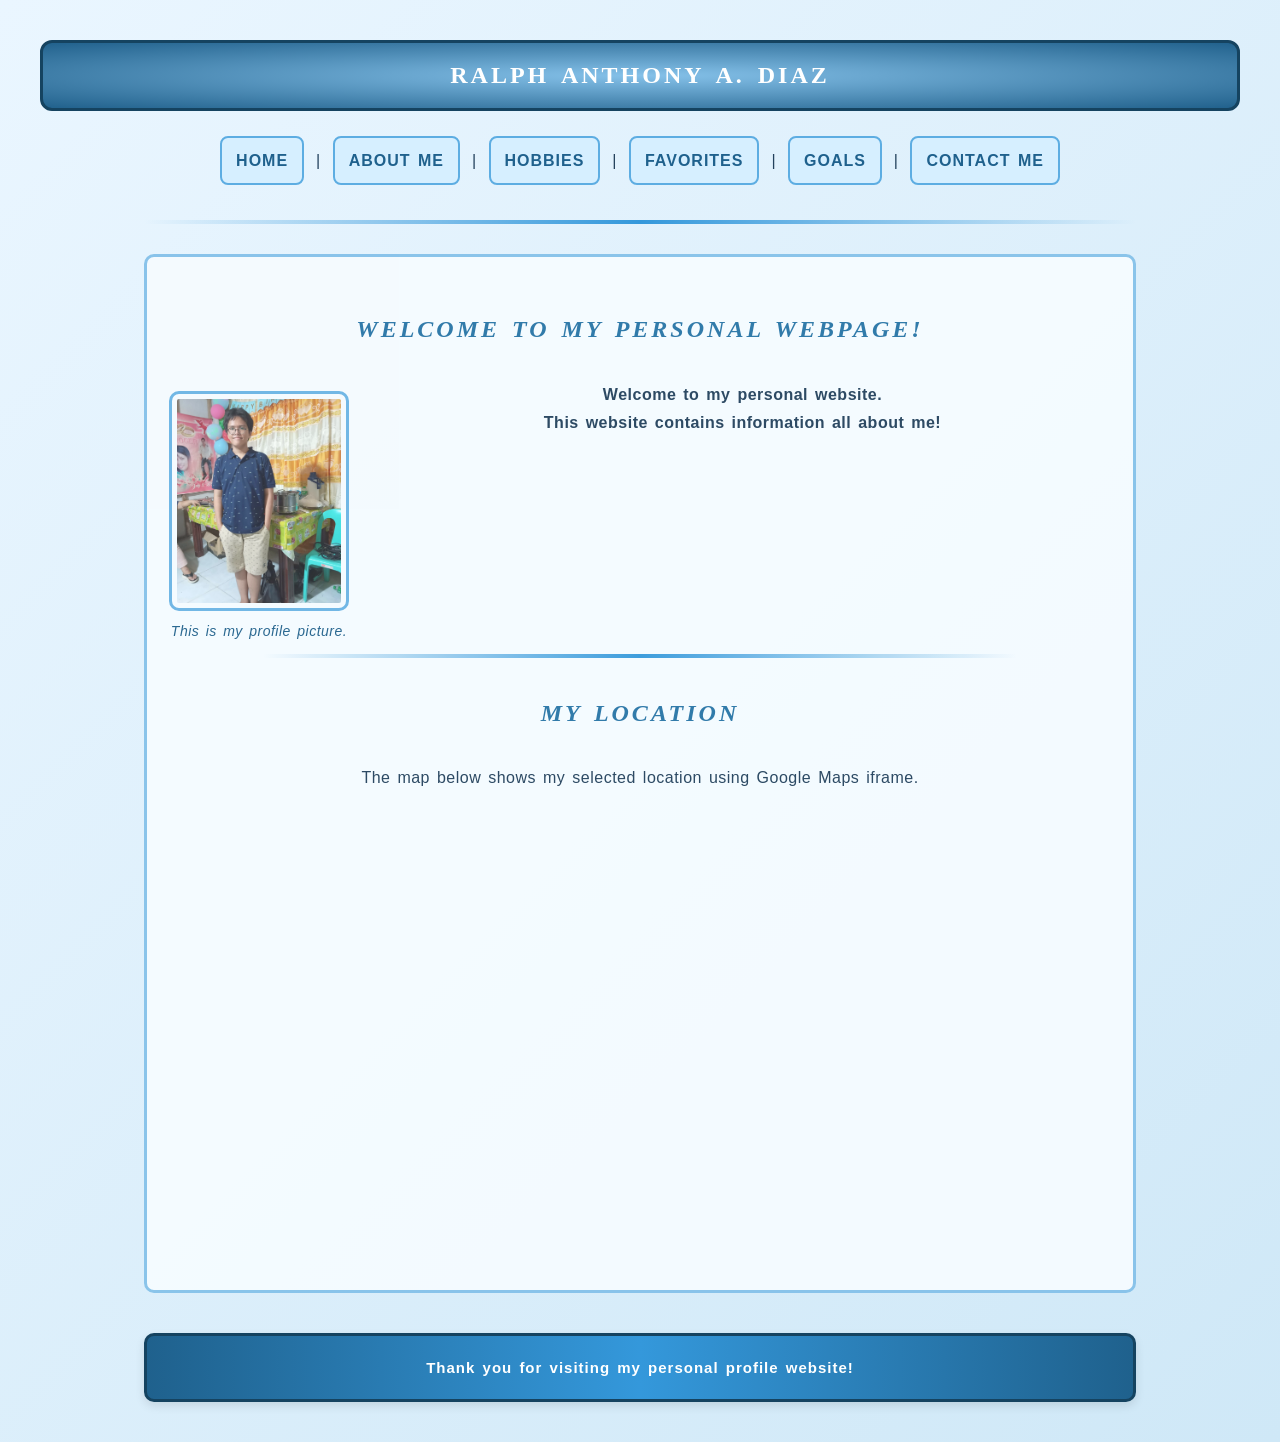
<file: index.html>
<!DOCTYPE html>
<html lang="en">
<head>
    <meta charset="UTF-8">
    <meta name="viewport" content="width=device-width, initial-scale=1.0">
    <title>Ralph Anthony A. Diaz - Personal Webpage</title>
    <link rel="stylesheet" href="style.css">
</head>
<body>

    <h1 id="main-header">Ralph Anthony A. Diaz</h1>

    <nav class="navigation">
        <a class="nav-link" href="index.html">Home</a> |
        <a class="nav-link" href="about.html">About Me</a> |
        <a class="nav-link" href="hobbies.html">Hobbies</a> |
        <a class="nav-link" href="favorites.html">Favorites</a> |
        <a class="nav-link" href="goals.html">Goals</a> |
        <a class="nav-link" href="contact.html">Contact Me</a>
    </nav>

    <hr>

    <main>
        <section class="profile-info">

            <h2 class="section-title">Welcome to My Personal Webpage!</h2>

            <figure class="profile-card">
    <img class="profile-picture object-fit" src="me.jfif" alt="My Profile Picture">
    <figcaption>This is my profile picture.</figcaption>
</figure>

            <p><b>Welcome to my personal website. <br>
                 This website contains information all about me!</b></p>

            <hr>

            <h2 class="section-title">My Location</h2>

            <p>The map below shows my selected location using Google Maps iframe.</p>

            <iframe 
                src="https://www.google.com/maps/embed?pb=!1m18!1m12!1m3!1d1010.155065035914!2d123.96157564813622!3d10.294446956365167!2m3!1f0!2f0!3f0!3m2!1i1024!2i768!4f13.1!3m3!1m2!1s0x33a999f12e682b5f%3A0x94b52fae9816b572!2sSan%20Vicente%20Ferrer%20Village%20Chapel%20Assn.!5e0!3m2!1sen!2sph!4v1791130787489!5m2!1sen!2sph" 
                width="600" 
                height="450" 
                style="border:0;" 
                allowfullscreen="" 
                loading="lazy" 
                referrerpolicy="strict-origin-when-cross-origin"
                title="Google Maps Location">
            </iframe>

        </section>
    </main>

    <footer>
        <p>Thank you for visiting my personal profile website!</p>
    </footer>

</body>
</html>
</file>
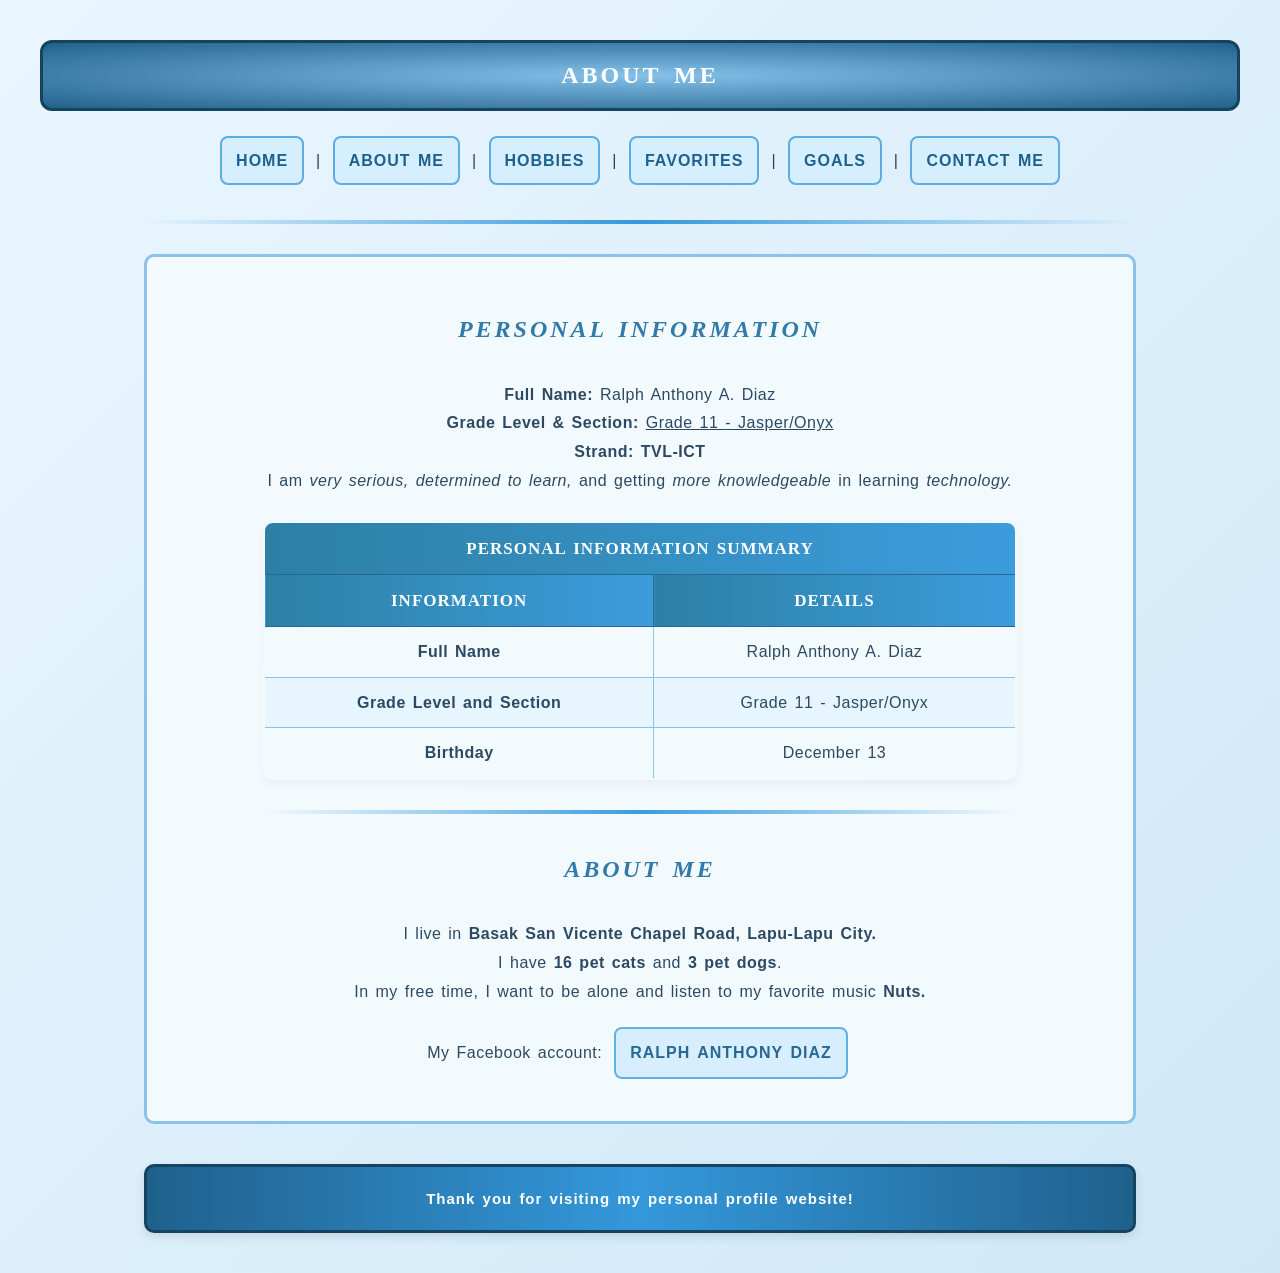
<file: about.html>
<!DOCTYPE html>
<html lang="en">
<head>
    <meta charset="UTF-8">
    <meta name="viewport" content="width=device-width, initial-scale=1.0">
    <title>About Me - My Personal Webpage</title>
    <link rel="stylesheet" href="style.css">
</head>
<body>

    <h1 id="main-header">About Me</h1>

    <nav>
        <a class="nav-link" href="index.html">Home</a> |
        <a class="nav-link" href="about.html">About Me</a> |
        <a class="nav-link" href="hobbies.html">Hobbies</a> |
        <a class="nav-link" href="favorites.html">Favorites</a> |
        <a class="nav-link" href="goals.html">Goals</a> |
        <a class="nav-link" href="contact.html">Contact Me</a>
    </nav>

    <hr>

    <main>
        <section class="profile-info">

            <h2 class="section-title">Personal Information</h2>

            <p>
                <b>Full Name:</b> Ralph Anthony A. Diaz <br>
                <b>Grade Level & Section:</b> <u>Grade 11 - Jasper/Onyx</u><br>
                <b>Strand:</b> <b>TVL-ICT</b><br>
                I am <i>very serious,</i> <i>determined to learn,</i> and getting <i>more knowledgeable</i> in learning <i>technology.</i>
            </p>

            <table>
                <thead>
                    <tr>
                        <th colspan="2">Personal Information Summary</th>
                    </tr>
                    <tr>
                        <th>Information</th>
                        <th>Details</th>
                    </tr>
                </thead>
                <tbody>
                    <tr>
                        <td><b>Full Name</b></td>
                        <td>Ralph Anthony A. Diaz</td>
                    </tr>
                    <tr>
                        <td><b>Grade Level and Section</b></td>
                        <td>Grade 11 - Jasper/Onyx</td>
                    </tr>
                    <tr>
                        <td><b>Birthday</b></td>
                        <td>December 13</td>
                    </tr>
                </tbody>
            </table>

            <hr>

            <h2 class="section-title">About Me</h2>

            <p>
                I live in <b>Basak San Vicente Chapel Road, Lapu-Lapu City.</b><br>
                I have <b>16 pet cats</b> and <b>3 pet dogs</b>.<br>
                In my free time, I want to be alone and listen to my favorite music <b>Nuts.</b>
            </p>

            <p>
                My Facebook account: 
                <a class="nav-link" href="https://www.facebook.com/share/1FPfEoNwB5/" target="_blank" rel="noopener noreferrer">
                    Ralph Anthony Diaz
                </a>
            </p>

        </section>
    </main>

    <footer>
        <p>Thank you for visiting my personal profile website!</p>
    </footer>

</body>
</html>
</file>
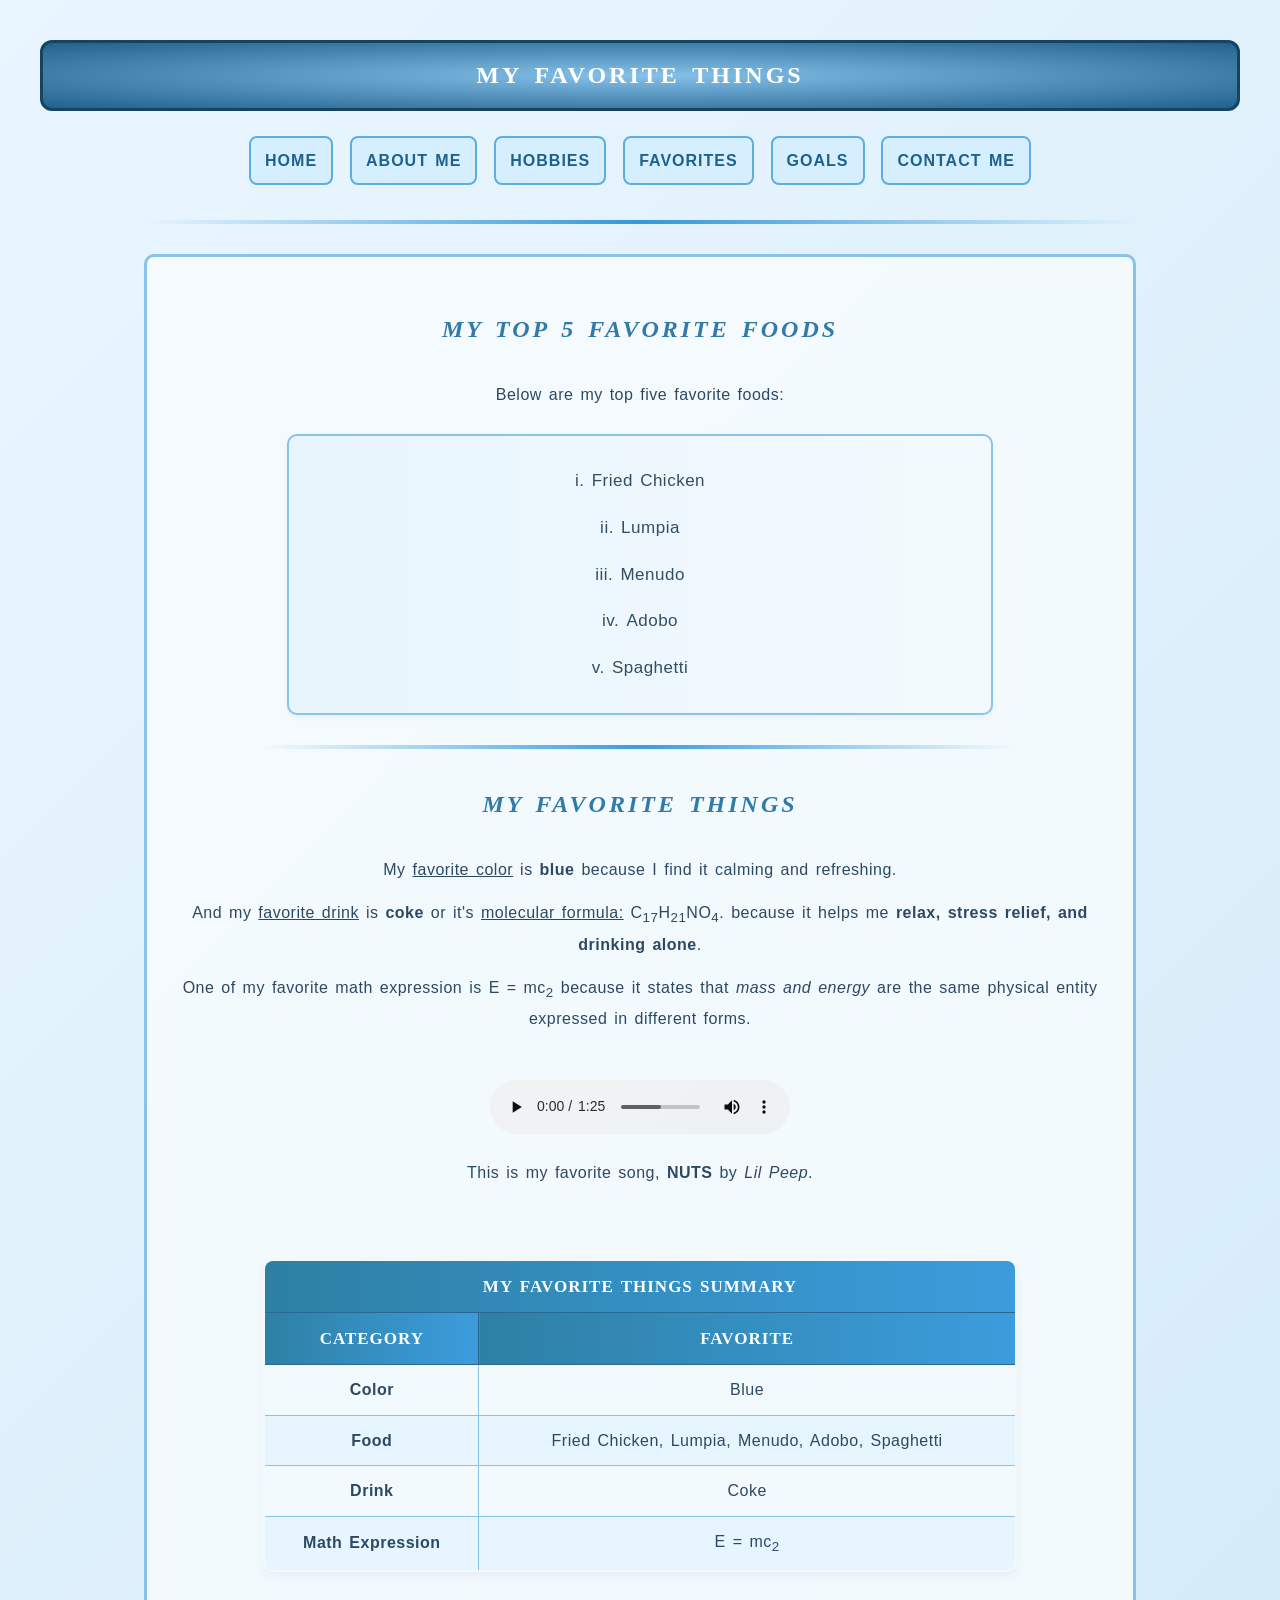
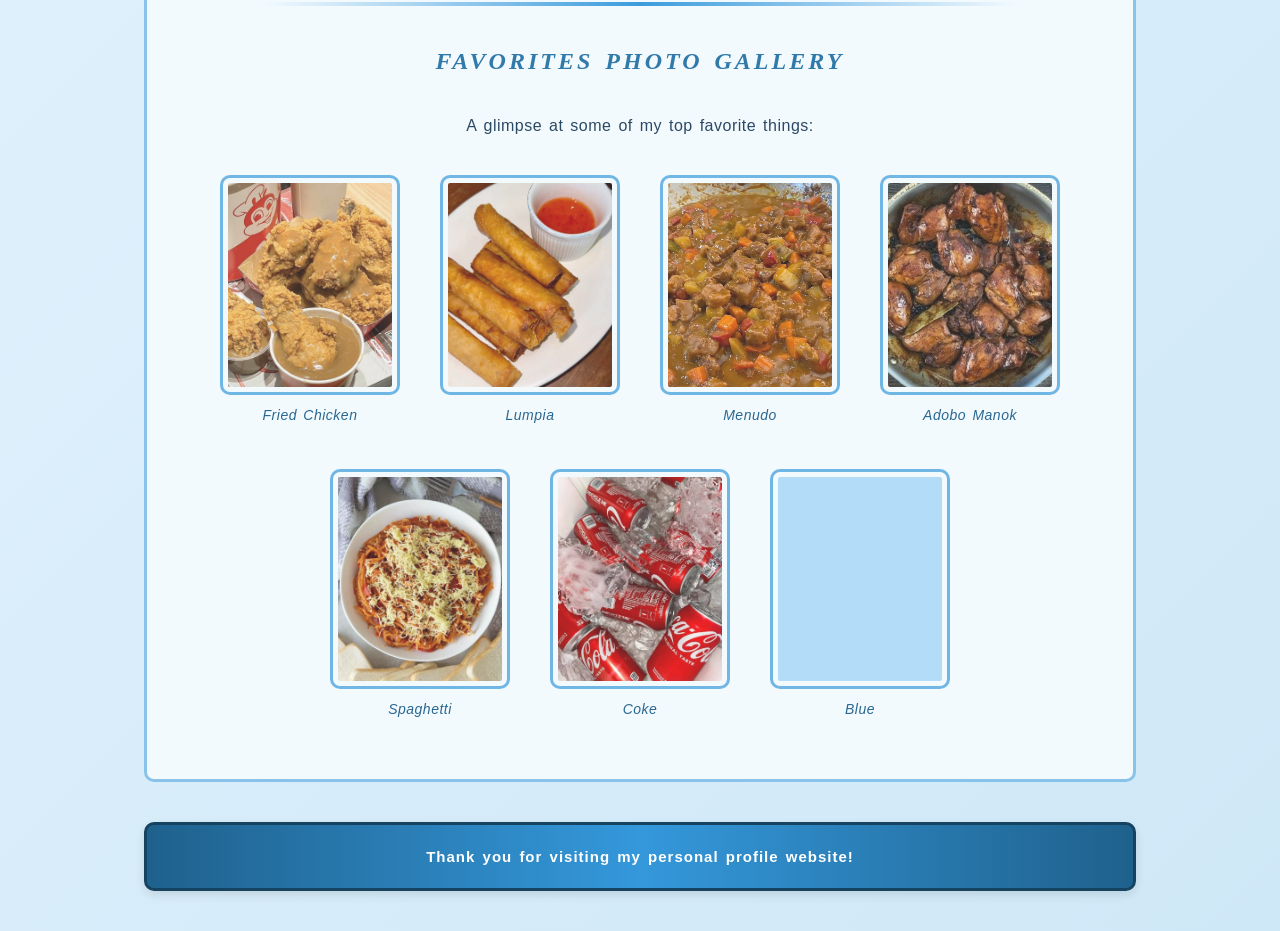
<file: favorites.html>
<!DOCTYPE html>
<html lang="en">
<head>
    <meta charset="UTF-8">
    <meta name="viewport" content="width=device-width, initial-scale=1.0">
    <title>Favorites - Ralph Anthony A. Diaz</title>
    <link rel="stylesheet" href="style.css">
</head>
<body>

    <h1 id="main-header">My Favorite Things</h1>

    <nav class="navigation">
        <a class="nav-link" href="index.html">Home</a>
        <a class="nav-link" href="about.html">About Me</a>
        <a class="nav-link" href="hobbies.html">Hobbies</a>
        <a class="nav-link" href="favorites.html">Favorites</a>
        <a class="nav-link" href="goals.html">Goals</a>
        <a class="nav-link" href="contact.html">Contact Me</a>
    </nav>

    <hr>

    <main>
        <section class="profile-info">

            <h2 class="section-title">My Top 5 Favorite Foods</h2>
            <p>Below are my top five favorite foods:</p>

            <ol>
                <li>Fried Chicken</li>
                <li>Lumpia</li>
                <li>Menudo</li>
                <li>Adobo</li>
                <li>Spaghetti</li>
            </ol>

            <hr>

            <h2 class="section-title">My Favorite Things</h2>

            <p>My <u>favorite color</u> is <b>blue</b> because I find it calming and refreshing.</p>
            <p>And my <u>favorite drink</u> is <b>coke</b> or it's <u>molecular formula:</u> C<sub>17</sub>H<sub>21</sub>NO<sub>4</sub>. because it helps me <b>relax, stress relief, and drinking alone</b>.</p>
            <p>One of my favorite math expression is E = mc<sub>2</sub> because it states that <i>mass and energy</i> are the same physical entity expressed in different forms.</p>

            <br>

            <audio controls>
                <source src="lilpeep.mp3" type="audio/mpeg">
            </audio>

            <p>This is my favorite song, <b>NUTS</b> by <i>Lil Peep</i>.</p>

            <br>

            <table>
                <thead>
                    <tr>
                        <th colspan="2">My Favorite Things Summary</th>
                    </tr>
                    <tr>
                        <th>Category</th>
                        <th>Favorite</th>
                    </tr>
                </thead>
                <tbody>
                    <tr>
                        <td><b>Color</b></td>
                        <td>Blue</td>
                    </tr>
                    <tr>
                        <td><b>Food</b></td>
                        <td>Fried Chicken, Lumpia, Menudo, Adobo, Spaghetti</td>
                    </tr>
                    <tr>
                        <td><b>Drink</b></td>
                        <td>Coke</td>
                    </tr>
                    <tr>
                        <td><b>Math Expression</b></td>
                        <td>E = mc<sub>2</sub></td>
                    </tr>
                </tbody>
            </table>

            <hr>

            <h2 class="section-title">Favorites Photo Gallery</h2>
            <p>A glimpse at some of my top favorite things:</p>

            <div class="gallery-container">
                <figure class="profile-card">
                    <img class="object-fit" src="chicken.jpg" alt="Favorite Food">
                    <figcaption>Fried Chicken</figcaption>
                </figure>

                <figure class="profile-card">
                    <img class="object-fit" src="lumpia.jpg" alt="Favorite Food">
                    <figcaption>Lumpia</figcaption>
                </figure>

                <figure class="profile-card">
                    <img class="object-fit" src="menudo.jpg" alt="Favorite Food">
                    <figcaption>Menudo</figcaption>
                </figure>

                <figure class="profile-card">
                    <img class="object-fit" src="adobo.jpg" alt="Favorite Food">
                    <figcaption>Adobo Manok</figcaption>
                </figure>

                <figure class="profile-card">
                    <img class="object-fit" src="spag.jpg" alt="Favorite Food">
                    <figcaption>Spaghetti</figcaption>
                </figure>

                <figure class="profile-card">
                    <img class="object-fit" src="coke.jpg" alt="Favorite Drink">
                    <figcaption>Coke</figcaption>
                </figure>

                <figure class="profile-card">
                    <img class="object-fit" src="blue.jpg" alt="Favorite Color">
                    <figcaption>Blue</figcaption>
                </figure>
            </div>

        </section>
    </main>

    <footer>
        <p>Thank you for visiting my personal profile website!</p>
    </footer>

</body>
</html>
</file>
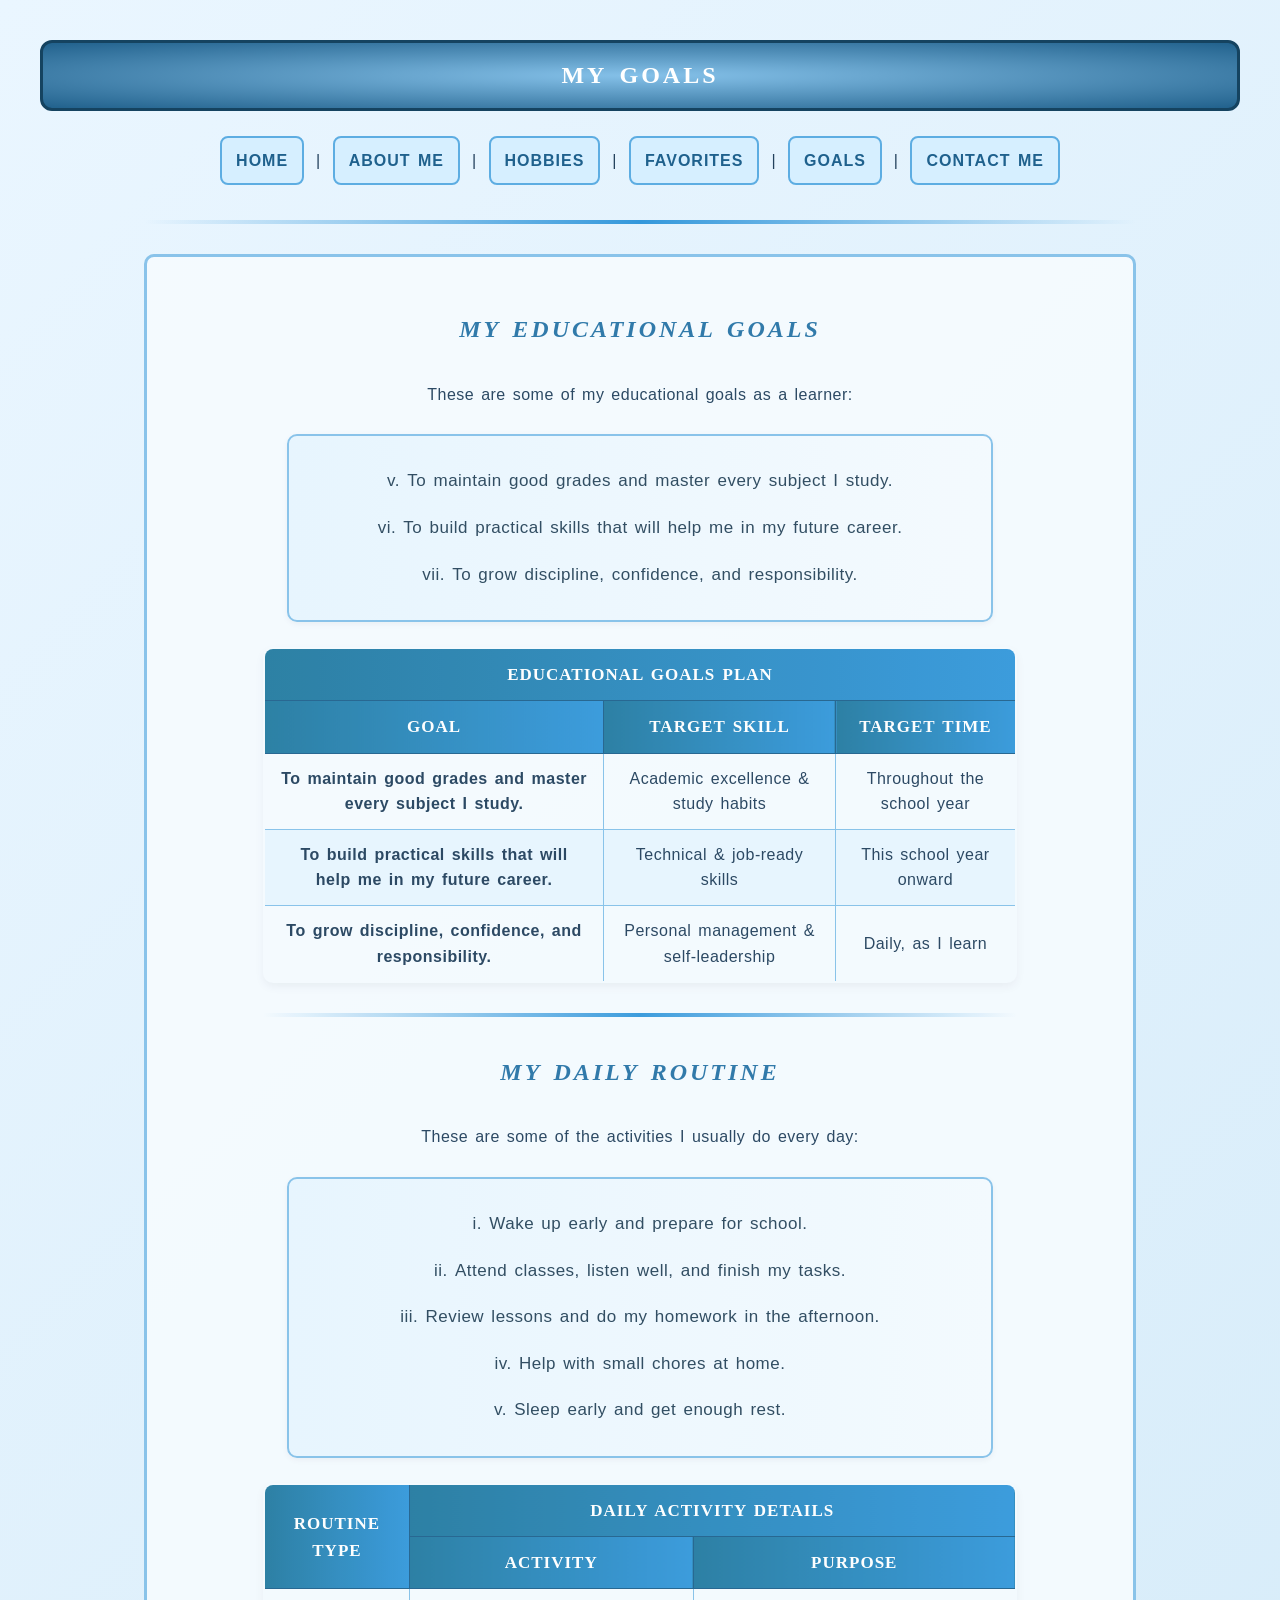
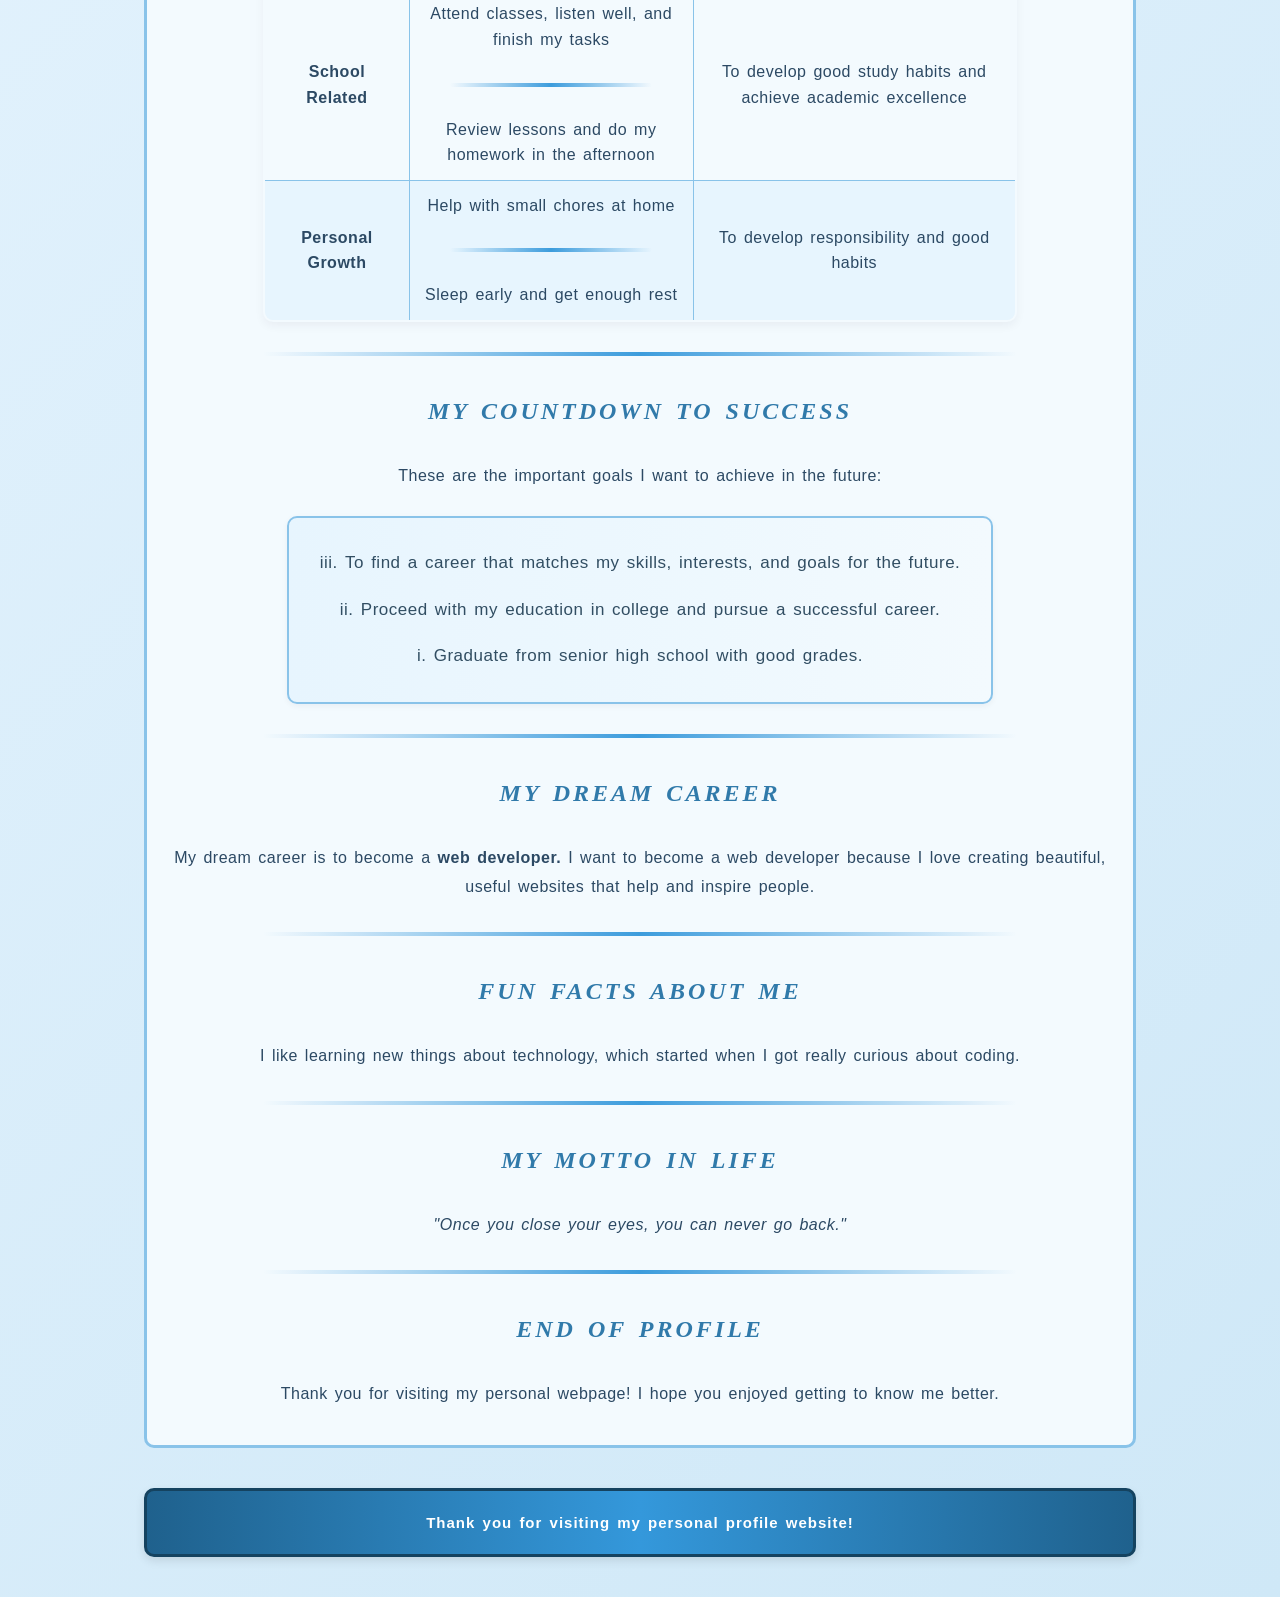
<file: goals.html>
<!DOCTYPE html>
<html lang="en">
<head>
    <meta charset="UTF-8">
    <meta name="viewport" content="width=device-width, initial-scale=1.0">
    <title>My Goals - Ralph Anthony A. Diaz</title>
    <link rel="stylesheet" href="style.css">
</head>
<body>

    <h1 id="main-header">My Goals</h1>

    <nav class="navigation">
        <a class="nav-link" href="index.html">Home</a> |
        <a class="nav-link" href="about.html">About Me</a> |
        <a class="nav-link" href="hobbies.html">Hobbies</a> |
        <a class="nav-link" href="favorites.html">Favorites</a> |
        <a class="nav-link" href="goals.html">Goals</a> |
        <a class="nav-link" href="contact.html">Contact Me</a>
    </nav>

    <hr>

    <main>
        <section class="profile-info">

            <h2 class="section-title">My Educational Goals</h2>

            <p>These are some of my educational goals as a learner:</p>

            <ol start="5">
                <li>To maintain good grades and master every subject I study.</li>
                <li>To build practical skills that will help me in my future career.</li>
                <li>To grow discipline, confidence, and responsibility.</li>
            </ol>

            <table>
                <thead>
                    <tr>
                        <th colspan="3">Educational Goals Plan</th>
                    </tr>
                    <tr>
                        <th>Goal</th>
                        <th>Target Skill</th>
                        <th>Target Time</th>
                    </tr>
                </thead>
                <tbody>
                    <tr>
                        <td><b>To maintain good grades and master every subject I study.</b></td>
                        <td>Academic excellence & study habits</td>
                        <td>Throughout the school year</td>
                    </tr>
                    <tr>
                        <td><b>To build practical skills that will help me in my future career.</b></td>
                        <td>Technical & job-ready skills</td>
                        <td>This school year onward</td>
                    </tr>
                    <tr>
                        <td><b>To grow discipline, confidence, and responsibility.</b></td>
                        <td>Personal management & self-leadership</td>
                        <td>Daily, as I learn</td>
                    </tr>
                </tbody>
            </table>

            <hr>

            <h2 class="section-title">My Daily Routine</h2>

            <p>These are some of the activities I usually do every day:</p>

            <ol type="I">
                <li>Wake up early and prepare for school.</li>
                <li>Attend classes, listen well, and finish my tasks.</li>
                <li>Review lessons and do my homework in the afternoon.</li>
                <li>Help with small chores at home.</li>
                <li>Sleep early and get enough rest.</li>
            </ol>

            <table>
                <thead>
                    <tr>
                        <th rowspan="2">Routine Type</th>
                        <th colspan="2">Daily Activity Details</th>
                    </tr>
                    <tr>
                        <th>Activity</th>
                        <th>Purpose</th>
                    </tr>
                </thead>
                <tbody>
                    <tr>
                        <td><b>School Related</b></td>
                        <td>
                            Attend classes, listen well, and finish my tasks
                            <hr>
                            Review lessons and do my homework in the afternoon
                        </td>
                        <td>To develop good study habits and achieve academic excellence</td>
                    </tr>
                    <tr>
                        <td><b>Personal Growth</b></td>
                        <td>
                            Help with small chores at home
                            <hr>
                            Sleep early and get enough rest
                        </td>
                        <td>To develop responsibility and good habits</td>
                    </tr>
                </tbody>
            </table>

            <hr>

            <h2 class="section-title">My Countdown to Success</h2>

            <p>These are the important goals I want to achieve in the future:</p>

            <ol reversed>
                <li>To find a career that matches my skills, interests, and goals for the future.</li>
                <li>Proceed with my education in college and pursue a successful career.</li>
                <li>Graduate from senior high school with good grades.</li>
            </ol>

            <hr>

            <h2 class="section-title">My Dream Career</h2>

            <p>My dream career is to become a <b>web developer.</b> I want to become a web developer because I love creating beautiful, useful websites that help and inspire people.</p>

            <hr>

            <h2 class="section-title">Fun Facts About Me</h2>

            <p>I like learning new things about technology, which started when I got really curious about coding.</p>

            <hr>

            <h2 class="section-title">My Motto in Life</h2>

            <p><i>"Once you close your eyes, you can never go back."</i></p>

            <hr>

            <h2 class="section-title">End of Profile</h2>

            <p>Thank you for visiting my personal webpage! I hope you enjoyed getting to know me better.</p>

        </section>
    </main>

    <footer>
        <p>Thank you for visiting my personal profile website!</p>
    </footer>

</body>
</html>
</file>
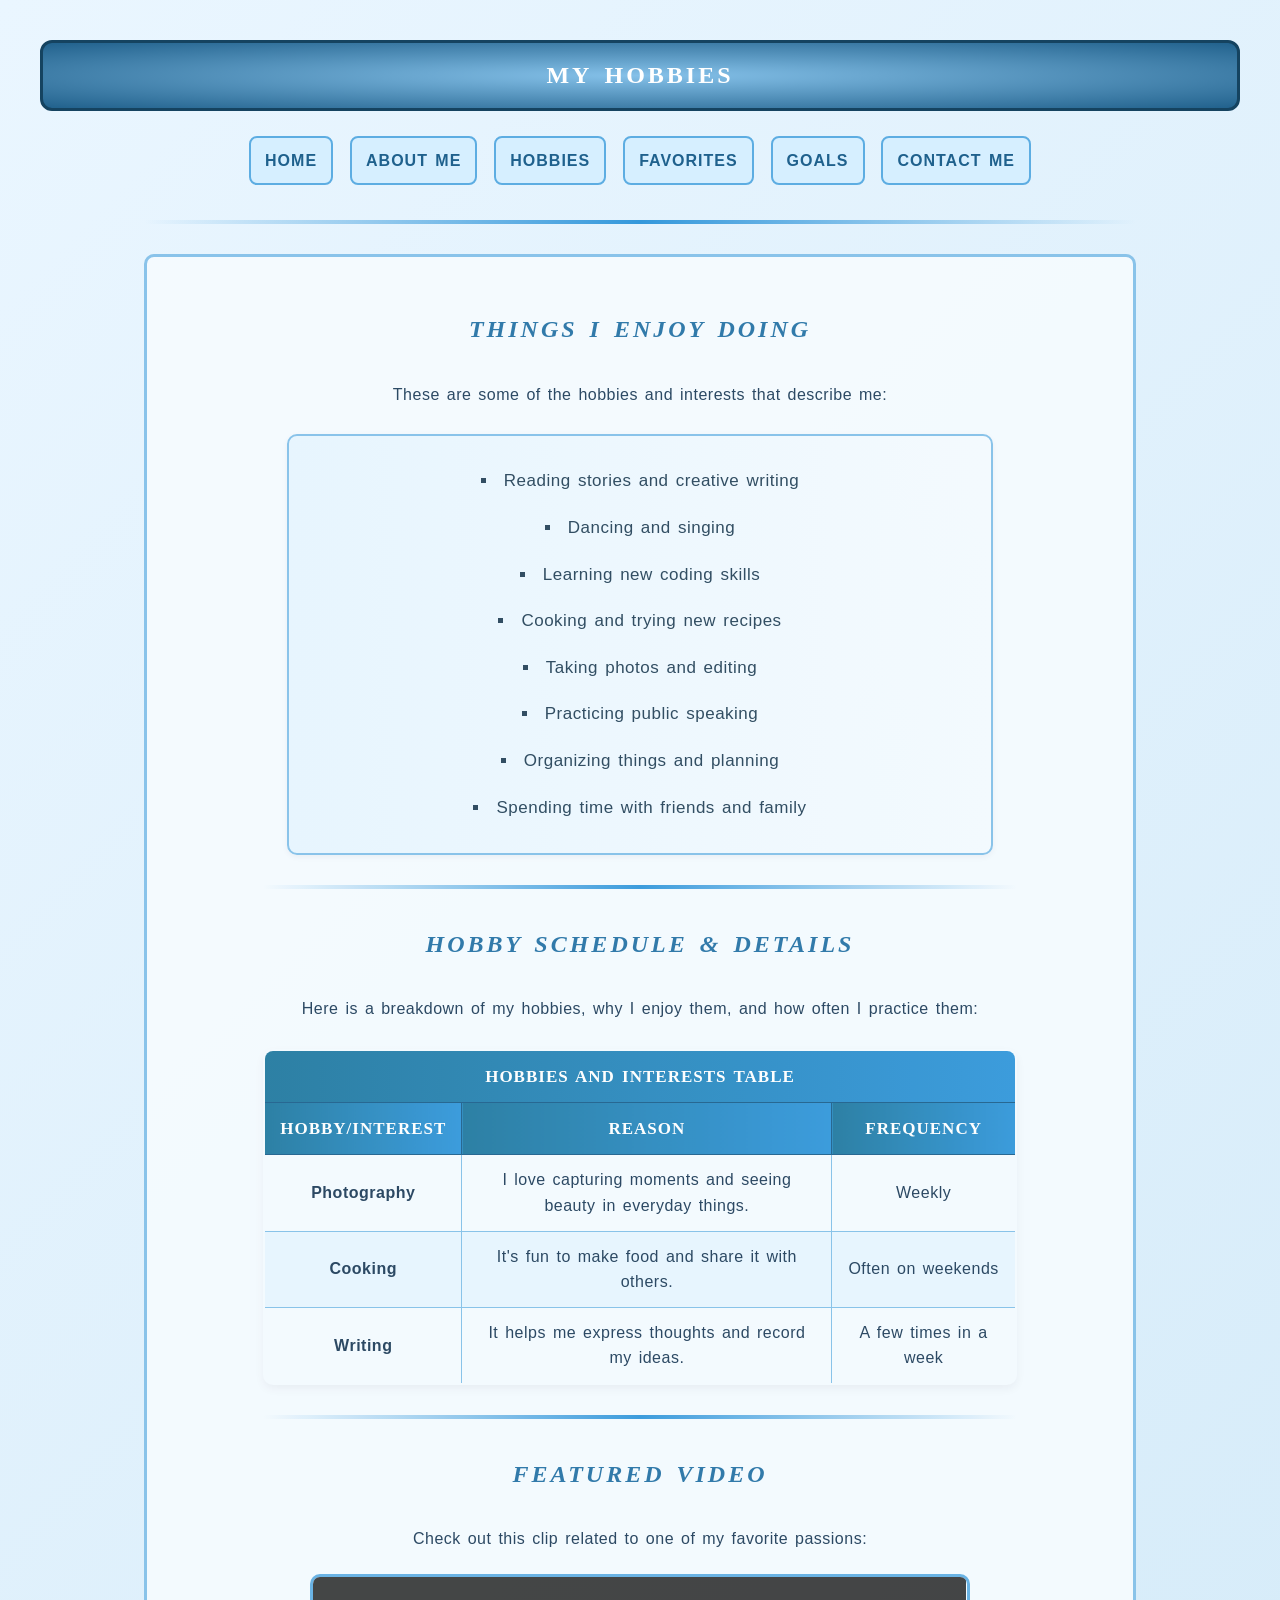
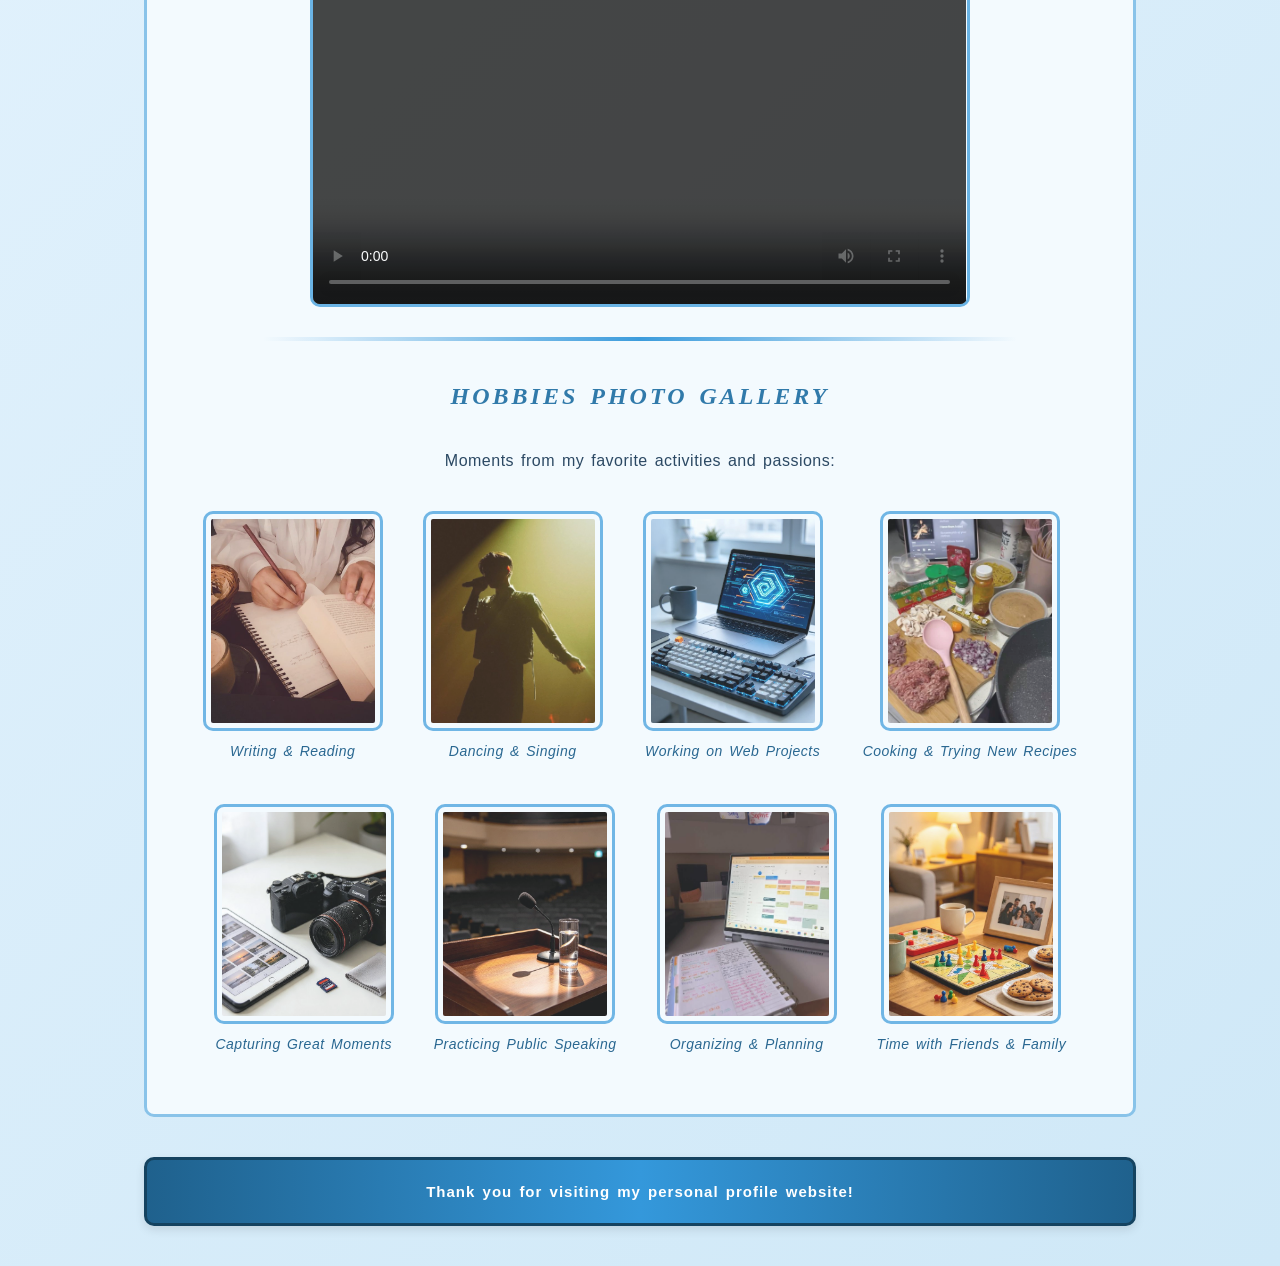
<file: hobbies.html>
<!DOCTYPE html>
<html lang="en">
<head>
    <meta charset="UTF-8">
    <meta name="viewport" content="width=device-width, initial-scale=1.0">
    <title>Hobbies - Ralph Anthony A. Diaz</title>
    <link rel="stylesheet" href="style.css">
</head>
<body>

    <h1 id="main-header">My Hobbies</h1>

    <nav class="navigation">
        <a class="nav-link" href="index.html">Home</a>
        <a class="nav-link" href="about.html">About Me</a>
        <a class="nav-link" href="hobbies.html">Hobbies</a>
        <a class="nav-link" href="favorites.html">Favorites</a>
        <a class="nav-link" href="goals.html">Goals</a>
        <a class="nav-link" href="contact.html">Contact Me</a>
    </nav>

    <hr>

    <main>
        <section class="profile-info">

            <h2 class="section-title">Things I Enjoy Doing</h2>

            <p>These are some of the hobbies and interests that describe me:</p>

            <ul>
                <li>Reading stories and creative writing</li>
                <li>Dancing and singing</li>
                <li>Learning new coding skills</li>
                <li>Cooking and trying new recipes</li>
                <li>Taking photos and editing</li>
                <li>Practicing public speaking</li>
                <li>Organizing things and planning</li>
                <li>Spending time with friends and family</li>
            </ul>

            <hr>

            <h2 class="section-title">Hobby Schedule & Details</h2>

            <p>Here is a breakdown of my hobbies, why I enjoy them, and how often I practice them:</p>

            <table>
                <thead>
                    <tr>
                        <th colspan="3">Hobbies and Interests Table</th>
                    </tr>
                    <tr>
                        <th>Hobby/Interest</th>
                        <th>Reason</th>
                        <th>Frequency</th>
                    </tr>
                </thead>
                <tbody>
                    <tr>
                        <td><b>Photography</b></td>
                        <td>I love capturing moments and seeing beauty in everyday things.</td>
                        <td>Weekly</td>
                    </tr>
                    <tr>
                        <td><b>Cooking</b></td>
                        <td>It's fun to make food and share it with others.</td>
                        <td>Often on weekends</td>
                    </tr>
                    <tr>
                        <td><b>Writing</b></td>
                        <td>It helps me express thoughts and record my ideas.</td>
                        <td>A few times in a week</td>
                    </tr>
                </tbody>
            </table>

            <hr>

            <h2 class="section-title">Featured Video</h2>
            <p>Check out this clip related to one of my favorite passions:</p>

            <video controls class="object-fit">
                <source src="macarena.mp4" type="video/mp4">
            </video>

            <hr>

            <h2 class="section-title">Hobbies Photo Gallery</h2>

            <p>Moments from my favorite activities and passions:</p>

            <div class="gallery-container">
                <figure class="profile-card">
                    <img class="object-fit" src="write.jpg" alt="Writing & Reading">
                    <figcaption>Writing & Reading</figcaption>
                </figure>

                <figure class="profile-card">
                    <img class="object-fit" src="sing.jpg" alt="Dancing & Singing">
                    <figcaption>Dancing & Singing</figcaption>
                </figure>

                <figure class="profile-card">
                    <img class="object-fit" src="code.jpg" alt="Coding Project">
                    <figcaption>Working on Web Projects</figcaption>
                </figure>

                <figure class="profile-card">
                    <img class="object-fit" src="cook.jpg" alt="Cooking & Trying New Recipes">
                    <figcaption>Cooking & Trying New Recipes</figcaption>
                </figure>

                <figure class="profile-card">
                    <img class="object-fit" src="photo.jpg" alt="Photography">
                    <figcaption>Capturing Great Moments</figcaption>
                </figure>

                <figure class="profile-card">
                    <img class="object-fit" src="public.jpg" alt="Practice Public Speaking">
                    <figcaption>Practicing Public Speaking</figcaption>
                </figure>

                <figure class="profile-card">
                    <img class="object-fit" src="organize.jpg" alt="Organizing Things & Planning">
                    <figcaption>Organizing & Planning</figcaption>
                </figure>

                <figure class="profile-card">
                    <img class="object-fit" src="board.jpg" alt="Spending time with friends & family">
                    <figcaption>Time with Friends & Family</figcaption>
                </figure>
            </div>

        </section>
    </main>

    <footer>
        <p>Thank you for visiting my personal profile website!</p>
    </footer>

</body>
</html>
</file>
<file: style.css>
/* =====================================
   LESSON 2.3 COMPLETE STYLE.CSS
   ===================================== */

* {
    box-sizing: border-box;
}

body {
    width: auto;
    height: auto;

    margin: 0;
    padding: 20px;

    font-family: "Trebuchet MS", sans-serif;
    font-size: 16px;
    font-weight: normal;
    font-style: normal;

    text-align: left;
    line-height: 1.6;
    letter-spacing: 0.5px;
    word-spacing: 2px;

    color: #23415c;

    background: linear-gradient(135deg, #eaf6ff, #cfe8f7);
}

h1 {
    text-align: center;
    text-decoration: none;
    text-transform: uppercase;

    letter-spacing: 4px;
    word-spacing: 5px;
    line-height: 1.2;

    font-family: Georgia, serif;
    font-size: 40px;
    font-weight: bold;
    font-style: italic;

    color: white;

    background: linear-gradient(
        90deg,
        #247ba0,
        #5dade2,
        #247ba0
    );

    width: 80%;
    height: auto;

    padding: 22px;
    margin: 20px auto;

    border: 4px solid #1f618d;
    border-radius: 12px;
}

h2 {
    text-align: center;
    text-transform: uppercase;
    letter-spacing: 2px;
    word-spacing: 3px;
    line-height: 1.3;

    font-family: Georgia, serif;
    font-size: 28px;
    font-weight: bold;
    font-style: normal;

    color: #21618c;

    margin: 25px;
    padding: 8px;
}

/* GLOBAL CENTERED PARAGRAPH STYLING */
p, .profile-info p {
    text-align: center;
    font-family: "Segoe UI", Arial, Helvetica, sans-serif;
    font-size: 16px;
    font-weight: normal;
    line-height: 1.8;
    letter-spacing: 0.5px;
    color: #23415c;
    margin: 15px auto;
}

/* CENTERED NAVIGATION CONTAINER */
nav, .navigation {
    text-align: center;
    margin: 20px auto;
    width: 100%;
}

.nav-link {
    display: inline-block;

    width: auto;
    height: auto;

    padding: 10px 14px;
    margin: 5px;

    border: 2px solid #5dade2;
    border-radius: 8px;

    font-family: "Trebuchet MS", sans-serif;
    font-size: 16px;
    font-weight: bold;
    font-style: normal;

    text-align: center;
    text-decoration: none;
    text-transform: uppercase;
    letter-spacing: 1px;

    color: #1f618d;

    background-color: #d6efff;
    outline: none;
    transition: all 0.2s ease-in-out;
}

.nav-link:link {
    color: #1f618d;
    text-decoration: none;
}

.nav-link:visited {
    color: #2874a6;
}

.nav-link:hover {
    color: white;

    background: linear-gradient(
        90deg,
        #3498db,
        #21618c
    );

    text-decoration: underline;
}

.nav-link:focus {
    border-color: #154360;
    box-shadow: 0 0 8px rgba(52, 152, 219, 0.8);
}

.nav-link:active {
    color: white;
    background-color: #154360;
}

.profile-info {
    width: 80%;
    height: auto;

    padding: 22px;
    margin: 20px auto;

    border: 3px solid #85c1e9;
    border-radius: 10px;

    text-align: center;
    text-decoration: none;

    line-height: 1.8;
    letter-spacing: 0.5px;
    word-spacing: 2px;

    font-family: "Trebuchet MS", sans-serif;
    font-size: 17px;
    font-weight: normal;
    font-style: normal;

    color: #29465b;
    background-color: #f5fbff;

    opacity: 0.95;
}

/* CLEARFIX FOR CONTAINER TO PREVENT FLOATED IMAGE BREAKS */
.profile-info::after {
    content: "";
    display: table;
    clear: both;
}

/* SECTION TITLE */
.section-title {
    text-align: center;
    text-decoration: none;
    text-transform: uppercase;

    letter-spacing: 3px;
    word-spacing: 3px;
    line-height: 1.3;

    font-family: Georgia, serif;
    font-size: 24px;
    font-weight: bold;
    font-style: italic;

    color: #2874a6;

    margin: 25px;
    padding: 10px;
}

/* CENTERED BLUE LINEAR GRADIENT HR */
hr {
    clear: both;
    border: 0;
    height: 4px;
    width: 80%;
    margin: 30px auto;
    border-radius: 2px;
    background: linear-gradient(
        90deg, 
        rgba(36, 123, 160, 0) 0%, 
        #3498db 50%, 
        rgba(36, 123, 160, 0) 100%
    );
}

/* =====================================
   CENTERED LIST STYLING & PSEUDO-CLASSES (UL/OL)
   ===================================== */
ul, ol {
    text-align: center;
    list-style-position: inside;
    line-height: 1.8;
    letter-spacing: 0.5px;
    word-spacing: 2px;

    width: 75%;
    height: auto;

    padding: 20px;
    margin: 25px auto;

    border: 2px solid #85c1e9;
    border-radius: 10px;

    background: linear-gradient(
        90deg,
        #e8f6ff,
        #f5fbff
    );
    box-shadow: 0 2px 6px rgba(0, 0, 0, 0.05);
}

ul {
    list-style-type: square;
}

ol {
    list-style-type: lower-roman;
}

/* LIST ITEM PSEUDO-CLASSES */
li {
    padding: 6px 10px;
    margin: 4px auto;
    border-radius: 6px;
    transition: background-color 0.2s ease, color 0.2s ease;
}

li:hover {
    background-color: #d6efff;
    color: #1f618d;
    cursor: default;
}

li:focus {
    outline: 2px solid #3498db;
    background-color: #eaf6ff;
}

li:active {
    background-color: #247ba0;
    color: white;
}

/* =====================================
   TABLE STYLING & PSEUDO-CLASSES
   ===================================== */
table {
    width: 80%;
    height: auto;
    border-collapse: collapse;

    margin: 25px auto;

    border: 2px solid #5dade2;
    border-radius: 10px;
    overflow: hidden;

    text-align: center;
    line-height: 1.6;

    font-family: "Trebuchet MS", sans-serif;
    font-size: 16px;

    color: #23415c;
    background-color: #f5fbff;
    box-shadow: 0 4px 10px rgba(0, 0, 0, 0.05);
}

th {
    background: linear-gradient(90deg, #247ba0, #3498db);
    color: white;
    font-family: Georgia, serif;
    font-size: 17px;
    font-weight: bold;
    padding: 12px 15px;
    border: 1px solid #1f618d;
    text-transform: uppercase;
    letter-spacing: 1px;
}

td {
    padding: 12px 15px;
    border: 1px solid #85c1e9;
}

/* TABLE ROW PSEUDO-CLASSES */
tbody tr:nth-child(even) {
    background-color: #e8f6ff;
}

tbody tr:hover {
    background-color: #cbe7fc;
    color: #154360;
    cursor: pointer;
}

tbody tr:focus-within {
    background-color: #bce0fd;
    outline: 2px solid #1f618d;
}

tbody tr:active {
    background-color: #3498db;
    color: white;
}

/* TABLE LINKS PSEUDO-CLASSES */
table a:link {
    color: #1f618d;
    text-decoration: underline;
}

table a:visited {
    color: #2874a6;
}

table a:hover {
    color: #154360;
    font-weight: bold;
}

table a:focus {
    outline: 2px dotted #21618c;
}

table a:active {
    color: #000000;
}

.about-table {
    float: right;

    width: 45%;
    height: auto;

    padding: 5px;
    margin: 10px 25px 20px 10px;

    border: 2px solid #5dade2;
}

/* PROFILE CARD & CAPTION CONTAINER (FLOATED LEFT) */
.profile-card {
    float: left;
    margin: 10px 25px 10px 0;
    text-align: center;
    transition: transform 0.2s ease;
}

.profile-card:hover {
    transform: translateY(-2px);
}

.profile-card:active {
    transform: translateY(0);
}

.profile-card img {
    float: none;
    display: block;
    margin: 0 auto 8px auto;
}

.profile-card figcaption {
    font-family: "Segoe UI", Arial, sans-serif;
    font-size: 14px;
    font-style: italic;
    color: #21618c;
    text-align: center;
}

/* PROFILE IMAGE FLOATED LEFT & PSEUDO-STATES */
img {
    float: left;
    display: inline-block;

    width: 180px;
    height: 220px;

    padding: 5px;
    margin: 10px 20px 10px 10px;

    border: 3px solid #5dade2;
    border-radius: 10px;

    opacity: 0.90;
    transition: all 0.2s ease-in-out;
}

img:hover {
    opacity: 1;
    border-color: #247ba0;
}

img:focus {
    outline: 3px solid #154360;
}

img:active {
    opacity: 0.8;
}

/* OBJECT-FIT CLASS */
.object-fit {
    object-fit: cover;
    object-position: center;
}

video {
    width: 70%;
    height: auto;

    padding: 0;
    margin: 20px auto;
    display: block;

    border: 3px solid #5dade2;
    border-radius: 10px;

    opacity: 0.95;
    transition: all 0.2s ease-in-out;
}

video:hover {
    opacity: 1;
    border-color: #247ba0;
}

video:focus {
    outline: 3px solid #154360;
}

#main-header {
    position: relative;

    top: 0;
    left: 0;

    width: auto;
    height: auto;

    padding: 18px;
    margin: 20px;

    border: 3px solid #154360;
    border-radius: 12px;

    text-align: center;
    text-transform: uppercase;

    letter-spacing: 3px;
    word-spacing: 4px;

    font-family: Georgia, serif;
    font-size: 24px;
    font-weight: bold;
    font-style: normal;

    color: white;

    background: radial-gradient(
        #85c1e9,
        #21618c
    );

    z-index: 1;
}

/* GALLERY FLEXBOX CONTAINER */
.gallery-container {
    display: flex;
    flex-wrap: wrap;
    justify-content: center;
    gap: 20px;
    margin: 25px auto;
}

.gallery-container .profile-card {
    float: none;
    margin: 10px;
}

/* =====================================
   CONTACT FORM & INPUT FIELD PSEUDO-STATES
   ===================================== */
.contact-form {
    width: 80%;
    max-width: 500px;
    height: auto;

    padding: 30px;
    margin: 25px auto;

    border: 3px solid #5dade2;
    border-radius: 12px;

    text-align: center;
    line-height: 1.6;

    letter-spacing: 0.5px;
    word-spacing: 1px;

    font-family: "Trebuchet MS", sans-serif;
    font-size: 16px;
    font-weight: normal;

    color: #23415c;
    background-color: rgba(245, 251, 255, 0.95);
    box-shadow: 0 4px 10px rgba(0, 0, 0, 0.05);

    position: relative;
    z-index: 2;
}

.form-group {
    margin-bottom: 18px;
    text-align: left;
}

.form-label {
    display: block;
    font-family: "Trebuchet MS", sans-serif;
    font-size: 15px;
    font-weight: bold;
    font-style: normal;

    text-transform: uppercase;
    letter-spacing: 1px;
    line-height: 1.5;

    color: #21618c;

    margin-bottom: 6px;
    padding: 0;
}

.contact-form input[type="text"],
.contact-form input[type="email"],
.contact-form select,
.contact-form textarea {
    width: 100%;
    padding: 10px 12px;
    font-family: "Segoe UI", Arial, sans-serif;
    font-size: 15px;
    color: #23415c;
    border: 2px solid #85c1e9;
    border-radius: 6px;
    background-color: #ffffff;
    box-sizing: border-box;
    transition: border-color 0.2s ease, box-shadow 0.2s ease, background-color 0.2s ease;
}

.contact-form input[type="text"]:hover,
.contact-form input[type="email"]:hover,
.contact-form select:hover,
.contact-form textarea:hover {
    border-color: #3498db;
    background-color: #f8fcff;
}

.contact-form input[type="text"]:focus,
.contact-form input[type="email"]:focus,
.contact-form select:focus,
.contact-form textarea:focus {
    outline: none;
    border-color: #247ba0;
    background-color: #ffffff;
    box-shadow: 0 0 6px rgba(52, 152, 219, 0.5);
}

.contact-form input[type="text"]:active,
.contact-form input[type="email"]:active,
.contact-form select:active,
.contact-form textarea:active {
    border-color: #1f618d;
}

.contact-form fieldset {
    border: 2px solid #85c1e9;
    border-radius: 8px;
    padding: 12px 15px;
    margin-bottom: 18px;
    text-align: center;
    background-color: #f0f8ff;
}

.contact-form legend {
    font-family: "Trebuchet MS", sans-serif;
    font-size: 14px;
    font-weight: bold;
    text-transform: uppercase;
    color: #21618c;
    padding: 0 8px;
}

.contact-form fieldset label {
    font-family: "Segoe UI", Arial, sans-serif;
    font-size: 15px;
    color: #23415c;
    margin: 0 12px;
    cursor: pointer;
}

.btn {
    width: auto;
    height: auto;

    padding: 11px 22px;
    margin: 10px;

    border: 2px solid #1f618d;
    border-radius: 8px;

    font-family: "Trebuchet MS", sans-serif;
    font-size: 16px;
    font-weight: bold;
    font-style: normal;

    text-align: center;
    text-transform: uppercase;
    text-decoration: none;
    letter-spacing: 1px;

    color: white;
    outline: none;
    cursor: pointer;
    transition: all 0.2s ease;
}

.btn:hover {
    opacity: 1;
    border-color: #154360;
}

.btn:focus {
    border-color: #154360;
    box-shadow: 0 0 8px rgba(33, 97, 140, 0.8);
}

.btn:active {
    background-color: #154360;
    transform: translateY(1px);
}

.primary {
    color: white;

    background: linear-gradient(
        90deg,
        #3498db,
        #21618c
    );

    opacity: 0.95;
}

.primary:hover {
    opacity: 1;
    background: linear-gradient(
        90deg,
        #21618c,
        #154360
    );
}

.primary:active {
    background: #154360;
}

/* FOOTER & FOOTER LINKS PSEUDO-STATES */
footer {
    width: 80%;
    margin: 40px auto 20px auto;
    padding: 18px;

    text-align: center;
    color: white;

    background: linear-gradient(
        90deg,
        #1f618d,
        #3498db,
        #1f618d
    );

    border: 3px solid #154360;
    border-radius: 10px;
    box-shadow: 0 4px 10px rgba(0, 0, 0, 0.1);
}

footer p {
    text-align: center;
    color: white;
    font-family: "Trebuchet MS", sans-serif;
    font-size: 15px;
    font-weight: bold;
    letter-spacing: 1px;
    margin: 0;
}

footer a:link {
    color: #eaf6ff;
    text-decoration: underline;
}

footer a:visited {
    color: #cfe8f7;
}

footer a:hover {
    color: #ffffff;
    font-weight: bold;
}

footer a:focus {
    outline: 2px dotted #ffffff;
}

footer a:active {
    color: #d6efff;
}
</file>
